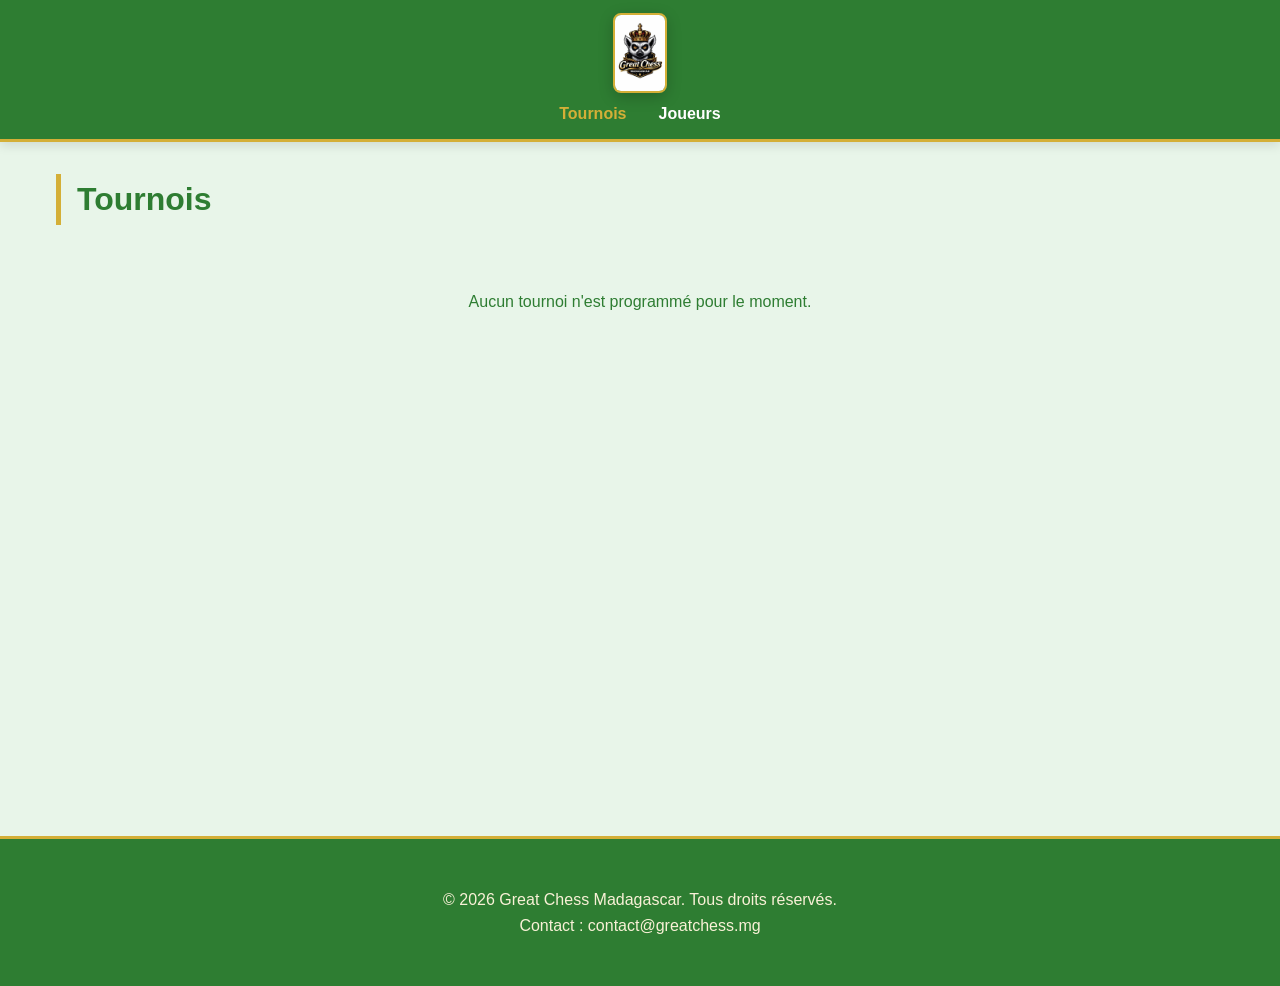
<file: index.html>
<!DOCTYPE html>
<html lang="fr">
<head>
    <meta charset="UTF-8">
    <meta name="viewport" content="width=device-width, initial-scale=1.0">
    <title>Great Chess Madagascar - Tournois</title>
    <link rel="icon" type="image/jpeg" href="logo.jpeg">
    <link rel="stylesheet" href="style.css">
</head>
<body>

    <nav>
        <div class="logo-container">
            <img src="logo.jpeg" alt="Great Chess Madagascar Logo">
        </div>
        <ul class="nav-links">
            <li><a href="index.html" class="active">Tournois</a></li>
            <li><a href="liste.html">Joueurs</a></li>
        </ul>
    </nav>

    <main>
        <section id="tournois">
            <h3>Tournois</h3>
            <div id="tournament-container" class="tournament-grid">
                <!-- Les tournois seront ajoutés ici dynamiquement -->
                <p id="no-tournaments" style="text-align: center; grid-column: 1/-1; padding: 2rem;">Aucun tournoi n'est programmé pour le moment.</p>
            </div>
        </section>
    </main>

    <script>
        async function loadTournaments() {
            const container = document.getElementById('tournament-container');
            const emptyMsg = document.getElementById('no-tournaments');
            
            try {
                const response = await fetch('data2.json');
                const tournaments = await response.json();

                if (tournaments && tournaments.length > 0) {
                    emptyMsg.style.display = 'none';
                    container.innerHTML = '';
                    
                    tournaments.forEach(t => {
                        const card = document.createElement('article');
                        card.className = 'card';
                        card.innerHTML = `
                            <div class="card-header">${t.name}</div>
                            <div class="card-body">
                                <p><strong>Date :</strong> ${new Date(t.date).toLocaleDateString('fr-FR')}</p>
                                <p><strong>Type :</strong> ${t.type}</p>
                                <p><strong>Cadence :</strong> ${t.cadence}</p>
                                <div style="display: flex; gap: 0.5rem; margin-top: 1rem;">
                                    <a href="${t.link}" class="btn" target="_blank" style="flex: 1; text-align: center;">S'inscrire</a>
                                    <a href="details.html?id=${t.id}" class="btn" style="flex: 1; text-align: center; background-color: var(--gold); color: var(--dark-green);">Plus</a>
                                </div>
                            </div>
                        `;
                        container.appendChild(card);
                    });
                }
            } catch (error) {
                console.error("Erreur lors du chargement des tournois:", error);
                emptyMsg.innerText = "Erreur de chargement des données.";
            }
        }

        window.onload = loadTournaments;
    </script>

    <footer>
        <p>&copy; 2026 Great Chess Madagascar. Tous droits réservés.</p>
        <p>Contact : contact@greatchess.mg</p>
    </footer>

</body>
</html>
</file>
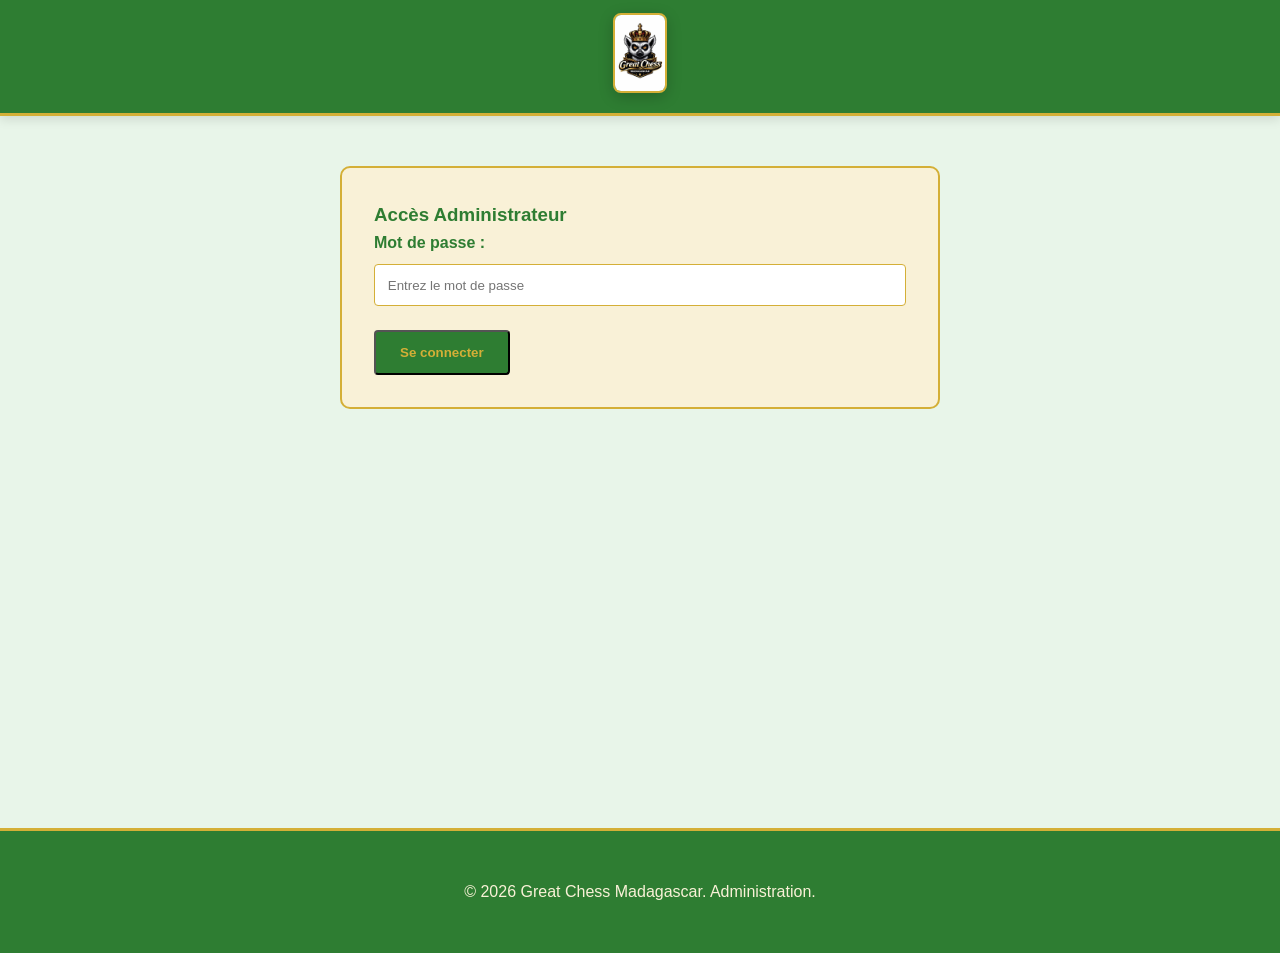
<file: admin.html>
<!DOCTYPE html>
<html lang="fr">
<head>
    <meta charset="UTF-8">
    <meta name="viewport" content="width=device-width, initial-scale=1.0">
    <title>Administration - Great Chess Madagascar</title>
    <link rel="icon" type="image/jpeg" href="logo.jpeg">
    <link rel="stylesheet" href="style.css">
    <style>
        .admin-auth, .admin-content {
            max-width: 600px;
            margin: 50px auto;
            background: var(--gold-light);
            padding: 2rem;
            border-radius: 10px;
            border: 2px solid var(--gold);
            color: var(--dark-green);
        }

        .admin-content { max-width: 900px; display: none; }

        .form-group { margin-bottom: 1.5rem; }
        label { display: block; font-weight: bold; margin-bottom: 0.5rem; }
        input, select { 
            width: 100%; 
            padding: 0.8rem; 
            border: 1px solid var(--gold); 
            border-radius: 4px;
            background: var(--white);
            color: var(--dark-green);
        }

        .section-placeholder {
            padding: 2rem;
            border: 2px dashed var(--gold);
            text-align: center;
            margin-top: 1rem;
            background: rgba(212, 175, 55, 0.1);
        }
        
        .success-msg {
            color: #2e7d32;
            background: #c8e6c9;
            padding: 1rem;
            border-radius: 4px;
            margin-bottom: 1rem;
            display: none;
        }
    </style>
</head>
<body>

    <nav>
        <div class="logo-container">
            <a href="index.html"><img src="logo.jpeg" alt="Great Chess Madagascar Logo"></a>
        </div>
    </nav>

    <main>
        <!-- Authentication Section -->
        <div id="auth-section" class="admin-auth">
            <h3>Accès Administrateur</h3>
            <div class="form-group">
                <label for="admin-password">Mot de passe :</label>
                <input type="password" id="admin-password" placeholder="Entrez le mot de passe">
            </div>
            <button onclick="checkPassword()" class="btn">Se connecter</button>
            <p id="error-msg" style="color: red; margin-top: 1rem; display: none;">Mot de passe incorrect.</p>
        </div>

        <!-- Admin Dashboard -->
        <div id="admin-dashboard" class="admin-content">
            <div style="background: #fff3cd; color: #856404; padding: 1rem; border-radius: 4px; border: 1px solid #ffeeba; margin-bottom: 2rem;">
                <strong>Note importante :</strong> Comme le site est statique, vos modifications sont temporaires. Après chaque ajout ou suppression, cliquez sur les boutons <strong>"Enregistrer"</strong> ci-dessous pour télécharger les fichiers JSON mis à jour, puis remplacez-les sur votre hébergeur.
                <div style="margin-top: 1rem; display: flex; gap: 1rem;">
                    <button onclick="downloadJSON('data1.json', players)" class="btn" style="background: #856404; color: white;">Enregistrer data1.json (Joueurs)</button>
                    <button onclick="downloadJSON('data2.json', tournaments)" class="btn" style="background: #856404; color: white;">Enregistrer data2.json (Tournois)</button>
                </div>
            </div>

            <h2>Tableau de Bord Admin</h2>
            <div id="success-banner" class="success-msg">Tournoi créé avec succès !</div>

            <section>
                <h3>Création de tournois</h3>
                <form id="tournament-form">
                    <div class="form-group">
                        <label>Nom du tournoi</label>
                        <input type="text" id="t-name" required>
                    </div>
                    <div class="form-group">
                        <label>Date</label>
                        <input type="date" id="t-date" required>
                    </div>
                    <div class="form-group">
                        <label>Type</label>
                        <select id="t-type">
                            <option value="Physique">Physique</option>
                            <option value="En ligne">En ligne</option>
                        </select>
                    </div>
                    <div class="form-group">
                        <label>Cadence</label>
                        <select id="t-cadence">
                            <option value="3+2">3+2 (Blitz)</option>
                            <option value="5+3">5+3 (Blitz)</option>
                            <option value="10+5">10+5 (Rapide)</option>
                            <option value="15+10">15+10 (Rapide)</option>
                            <option value="30+15">30+15 (Classique)</option>
                        </select>
                    </div>
                    <div class="form-group">
                        <label>Nombre de rounds</label>
                        <input type="number" id="t-rounds" value="5" min="1" required>
                    </div>
                    <div class="form-group">
                        <label>Lien d'inscription (URL)</label>
                        <input type="url" id="t-link" placeholder="https://..." required>
                    </div>
                    <button type="submit" class="btn">Créer le tournoi</button>
                </form>
            </section>

            <section>
                <h3>Gestion des tournois</h3>
                <div id="admin-tournament-list" class="tournament-grid" style="margin-top: 1rem;">
                    <!-- Les tournois seront listés ici -->
                </div>
            </section>

            <section>
                <h3>Modifier la liste de joueurs</h3>
                <div class="form-group">
                    <input type="text" id="player-search" placeholder="Rechercher un joueur (Nom, Prénom, Pseudo...)" oninput="filterPlayers()">
                </div>
                
                <form id="player-management-form" class="form-inline" style="display: grid; grid-template-columns: repeat(auto-fit, minmax(150px, 1fr)); gap: 1rem; align-items: end; margin-bottom: 2rem; background: rgba(212, 175, 55, 0.05); padding: 1.5rem; border-radius: 8px; border: 1px solid var(--gold);">
                    <div>
                        <label>Nom</label>
                        <input type="text" id="p-last-name" required>
                    </div>
                    <div>
                        <label>Prénom</label>
                        <input type="text" id="p-first-name" required>
                    </div>
                    <div>
                        <label>Pseudo Chess.com</label>
                        <input type="text" id="p-pseudo" required>
                    </div>
                    <div>
                        <label>ELO</label>
                        <input type="number" id="p-elo-global" value="1200" required>
                    </div>
                    <button type="submit" class="btn">Ajouter le joueur</button>
                </form>

                <div style="margin-bottom: 1rem; display: flex; gap: 1rem;">
                    <button onclick="exportToCSV()" class="btn" style="background-color: #1565c0; color: white;">Exporter en CSV</button>
                    <label for="csv-import" class="btn" style="background-color: #2e7d32; color: white; cursor: pointer;">Importer un CSV</label>
                    <input type="file" id="csv-import" accept=".csv" style="display: none;" onchange="importFromCSV(this)">
                </div>

                <div style="overflow-x: auto;">
                    <table style="width: 100%; border-collapse: collapse; background: var(--white);">
                        <thead>
                            <tr style="background: var(--dark-green); color: var(--gold);">
                                <th style="padding: 0.8rem; border: 1px solid var(--gold); text-align: left;">ID</th>
                                <th style="padding: 0.8rem; border: 1px solid var(--gold); text-align: left;">Nom</th>
                                <th style="padding: 0.8rem; border: 1px solid var(--gold); text-align: left;">Prénom</th>
                                <th style="padding: 0.8rem; border: 1px solid var(--gold); text-align: left;">Pseudo</th>
                                <th style="padding: 0.8rem; border: 1px solid var(--gold); text-align: left;">ELO</th>
                                <th style="padding: 0.8rem; border: 1px solid var(--gold); text-align: left;">Actions</th>
                            </tr>
                        </thead>
                        <tbody id="admin-player-list">
                            <!-- Les joueurs seront listés ici -->
                        </tbody>
                    </table>
                </div>
            </section>
        </div>
    </main>

    <script>
        let players = [];
        let tournaments = [];

        async function initData() {
            try {
                const resPlayers = await fetch('data1.json');
                players = await resPlayers.json();
                const resTourneys = await fetch('data2.json');
                tournaments = await resTourneys.json();
            } catch (error) {
                console.error("Erreur lors de l'initialisation des données:", error);
            }
        }

        function downloadJSON(filename, data) {
            const blob = new Blob([JSON.stringify(data, null, 4)], { type: 'application/json' });
            const link = document.createElement('a');
            link.href = URL.createObjectURL(blob);
            link.download = filename;
            link.click();
        }

        function checkPassword() {
            const pass = document.getElementById('admin-password').value;
            if (pass === 'Chess Forever') {
                document.getElementById('auth-section').style.display = 'none';
                document.getElementById('admin-dashboard').style.display = 'block';
                renderAdminTournaments();
                renderPlayers();
            } else {
                document.getElementById('error-msg').style.display = 'block';
            }
        }

        // --- Player Management Logic ---

        function generatePlayerId() {
            return Math.floor(1000000 + Math.random() * 9000000);
        }

        function renderPlayers(filter = '') {
            const container = document.getElementById('admin-player-list');
            container.innerHTML = '';
            
            const filteredPlayers = players.filter(p => 
                p.lastName.toLowerCase().includes(filter.toLowerCase()) ||
                p.firstName.toLowerCase().includes(filter.toLowerCase()) ||
                p.pseudo.toLowerCase().includes(filter.toLowerCase()) ||
                p.id.toString().includes(filter)
            );

            filteredPlayers.forEach(p => {
                const tr = document.createElement('tr');
                tr.innerHTML = `
                    <td style="padding: 0.8rem; border: 1px solid var(--gold);">${p.id}</td>
                    <td style="padding: 0.8rem; border: 1px solid var(--gold);">${p.lastName}</td>
                    <td style="padding: 0.8rem; border: 1px solid var(--gold);">${p.firstName}</td>
                    <td style="padding: 0.8rem; border: 1px solid var(--gold);">${p.pseudo}</td>
                    <td style="padding: 0.8rem; border: 1px solid var(--gold);">${p.elo}</td>
                    <td style="padding: 0.8rem; border: 1px solid var(--gold);">
                        <button onclick="deletePlayer(${p.id})" class="btn" style="background-color: #c62828; color: white; padding: 0.4rem 0.8rem; font-size: 0.8rem;">Supprimer</button>
                    </td>
                `;
                container.appendChild(tr);
            });
        }

        function filterPlayers() {
            const query = document.getElementById('player-search').value;
            renderPlayers(query);
        }

        function deletePlayer(id) {
            if (confirm('Voulez-vous vraiment supprimer ce joueur ?')) {
                players = players.filter(p => p.id !== id);
                renderPlayers(document.getElementById('player-search').value);
            }
        }

        document.getElementById('player-management-form').addEventListener('submit', function(e) {
            e.preventDefault();
            
            const player = {
                id: generatePlayerId(),
                lastName: document.getElementById('p-last-name').value,
                firstName: document.getElementById('p-first-name').value,
                pseudo: document.getElementById('p-pseudo').value,
                elo: parseInt(document.getElementById('p-elo-global').value)
            };

            players.push(player);
            this.reset();
            renderPlayers(document.getElementById('player-search').value);
        });

        function exportToCSV() {
            if (players.length === 0) {
                alert('Aucun joueur à exporter.');
                return;
            }

            let csvContent = "ID,Nom,Prénom,Pseudo,ELO\n";
            players.forEach(p => {
                csvContent += `${p.id},"${p.lastName}","${p.firstName}","${p.pseudo}",${p.elo}\n`;
            });

            const blob = new Blob([csvContent], { type: 'text/csv;charset=utf-8;' });
            const link = document.createElement("a");
            const url = URL.createObjectURL(blob);
            link.setAttribute("href", url);
            link.setAttribute("download", "liste_joueurs_gcm.csv");
            link.style.visibility = 'hidden';
            document.body.appendChild(link);
            link.click();
            document.body.removeChild(link);
        }

        function importFromCSV(input) {
            const file = input.files[0];
            if (!file) return;

            const reader = new FileReader();
            reader.onload = function(e) {
                const text = e.target.result;
                const lines = text.split('\n');
                const newPlayers = [];
                
                for (let i = 1; i < lines.length; i++) {
                    if (lines[i].trim() === '') continue;
                    
                    const cols = lines[i].split(',');
                    if (cols.length >= 5) {
                        newPlayers.push({
                            id: parseInt(cols[0]),
                            lastName: cols[1].replace(/"/g, ''),
                            firstName: cols[2].replace(/"/g, ''),
                            pseudo: cols[3].replace(/"/g, ''),
                            elo: parseInt(cols[4])
                        });
                    }
                }

                if (newPlayers.length > 0) {
                    if (confirm(`Importer ${newPlayers.length} joueurs ? Cela écrasera la liste actuelle (en mémoire).`)) {
                        players = newPlayers;
                        renderPlayers();
                    }
                } else {
                    alert('Format CSV invalide ou fichier vide.');
                }
                input.value = '';
            };
            reader.readAsText(file);
        }

        function renderAdminTournaments() {
            const container = document.getElementById('admin-tournament-list');
            
            if (tournaments.length === 0) {
                container.innerHTML = '<p style="grid-column: 1/-1; text-align: center;">Aucun tournoi à gérer.</p>';
                return;
            }

            container.innerHTML = '';
            tournaments.forEach(t => {
                const card = document.createElement('article');
                card.className = 'card';
                card.innerHTML = `
                    <div class="card-header">${t.name}</div>
                    <div class="card-body">
                        <p><strong>Date :</strong> ${t.date}</p>
                        <div style="display: flex; gap: 0.5rem;">
                            <a href="moderation.html?id=${t.id}" class="btn" style="flex: 1; text-align: center;">Plus</a>
                            <button onclick="deleteTournament(${t.id})" class="btn" style="background-color: #c62828; color: white; flex: 1;">Supprimer</button>
                        </div>
                    </div>
                `;
                container.appendChild(card);
            });
        }

        function deleteTournament(id) {
            if (confirm('Voulez-vous vraiment supprimer ce tournoi ?')) {
                tournaments = tournaments.filter(t => t.id !== id);
                renderAdminTournaments();
            }
        }

        document.getElementById('tournament-form').addEventListener('submit', function(e) {
            e.preventDefault();
            
            const tournament = {
                name: document.getElementById('t-name').value,
                date: document.getElementById('t-date').value,
                type: document.getElementById('t-type').value,
                cadence: document.getElementById('t-cadence').value,
                rounds: parseInt(document.getElementById('t-rounds').value),
                link: document.getElementById('t-link').value,
                id: Date.now(),
                players: [],
                pairings: [],
                currentRound: 0,
                isPublished: false
            };

            tournaments.push(tournament);
            renderAdminTournaments();
            document.getElementById('success-banner').style.display = 'block';
            this.reset();
            setTimeout(() => {
                document.getElementById('success-banner').style.display = 'none';
            }, 3000);
        });

        initData();
    </script>

    <footer>
        <p>&copy; 2026 Great Chess Madagascar. Administration.</p>
    </footer>

</body>
</html>
</file>
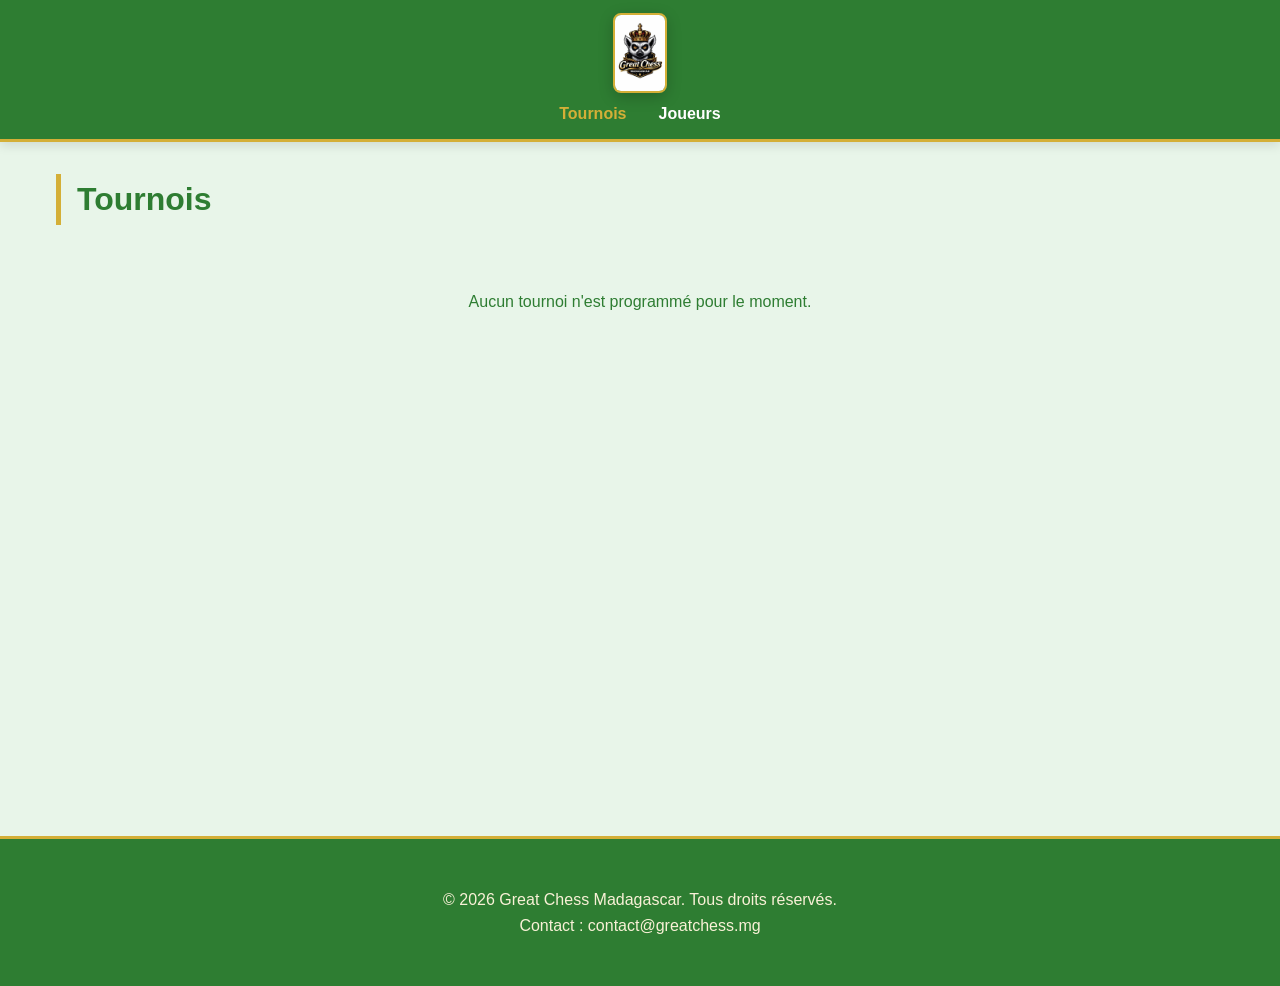
<file: details.html>
<!DOCTYPE html>
<html lang="fr">
<head>
    <meta charset="UTF-8">
    <meta name="viewport" content="width=device-width, initial-scale=1.0">
    <title>Détails Tournoi - Great Chess Madagascar</title>
    <link rel="icon" type="image/jpeg" href="logo.jpeg">
    <link rel="stylesheet" href="style.css">
    <style>
        .details-container { max-width: 1000px; margin: 2rem auto; padding: 2rem; background: var(--gold-light); border-radius: 10px; border: 2px solid var(--gold); color: var(--dark-green); }
        .sub-nav { display: flex; gap: 1rem; margin-bottom: 2rem; border-bottom: 2px solid var(--gold); padding-bottom: 1rem; flex-wrap: wrap; }
        .nav-item { padding: 0.5rem 1rem; cursor: pointer; border-radius: 4px; border: 1px solid var(--gold); background: var(--white); font-weight: bold; }
        .nav-item.active { background: var(--dark-green); color: var(--gold); }
        table { width: 100%; border-collapse: collapse; margin-top: 1rem; background: var(--white); }
        th, td { border: 1px solid var(--gold); padding: 0.8rem; text-align: left; }
        th { background: var(--dark-green); color: var(--gold); }
        .pairing-card { background: var(--white); padding: 1rem; border: 1px solid var(--gold); border-radius: 8px; margin-bottom: 0.5rem; display: grid; grid-template-columns: 50px 1fr 80px 1fr; align-items: center; }
    </style>
</head>
<body>
    <nav>
        <div class="logo-container">
            <a href="index.html"><img src="logo.jpeg" alt="Logo"></a>
        </div>
        <h2 id="tourney-title" style="color: var(--gold);">Chargement...</h2>
    </nav>

    <main class="details-container">
        <div id="dynamic-nav" class="sub-nav">
            <div class="nav-item active" onclick="showSection('players-sec', this)">Liste des Joueurs</div>
        </div>

        <section id="players-sec" class="content-section">
            <h3>Liste des Participants</h3>
            <table>
                <thead>
                    <tr><th>Rang</th><th>Joueur</th><th>ELO</th><th>Points</th></tr>
                </thead>
                <tbody id="public-player-list"></tbody>
            </table>
        </section>

        <section id="pairings-sec" class="content-section" style="display: none;">
            <h3 id="pairings-title">Appariements</h3>
            <div id="public-pairings-list"></div>
        </section>

        <section id="results-sec" class="content-section" style="display: none;">
            <h3 id="results-title">Classement après Round</h3>
            <table>
                <thead>
                    <tr><th>Rang</th><th>Joueur</th><th>ELO</th><th>Points</th></tr>
                </thead>
                <tbody id="public-results-list"></tbody>
            </table>
        </section>
    </main>

    <script>
        const urlParams = new URLSearchParams(window.location.search);
        const tourneyId = parseInt(urlParams.get('id'));
        let tournament = null;

        function showSection(id, el) {
            document.querySelectorAll('.content-section').forEach(s => s.style.display = 'none');
            document.querySelectorAll('.nav-item').forEach(n => n.classList.remove('active'));
            document.getElementById(id).style.display = 'block';
            el.classList.add('active');
        }

        async function loadTournament() {
            try {
                const response = await fetch('data2.json');
                const tournaments = await response.json();
                tournament = tournaments.find(t => t.id === tourneyId);
                
                if (!tournament) { 
                    window.location.href = 'index.html'; 
                    return; 
                }
                
                document.getElementById('tourney-title').innerText = tournament.name;
                renderNav();
                renderPlayers();
            } catch (error) {
                console.error("Erreur lors du chargement du tournoi:", error);
            }
        }

        function renderNav() {
            const nav = document.getElementById('dynamic-nav');
            
            if (tournament.pairings) {
                tournament.pairings.forEach(r => {
                    if (r.published) {
                        const item = document.createElement('div');
                        item.className = 'nav-item';
                        item.innerText = `Round ${r.round}/${tournament.rounds}`;
                        item.onclick = () => {
                            showSection('pairings-sec', item);
                            renderPairings(r.round);
                        };
                        nav.appendChild(item);

                        if (r.finished) {
                            const resItem = document.createElement('div');
                            resItem.className = 'nav-item';
                            resItem.innerText = `Résultat Round ${r.round}`;
                            resItem.style.backgroundColor = "rgba(46, 125, 50, 0.1)";
                            resItem.onclick = () => {
                                showSection('results-sec', resItem);
                                renderResults(r.round);
                            };
                            nav.appendChild(resItem);
                        }
                    }
                });
            }
        }

        function renderPlayers() {
            const list = document.getElementById('public-player-list');
            list.innerHTML = '';
            if (tournament.players) {
                [...tournament.players].sort((a,b) => b.points - a.points || b.elo - a.elo).forEach((p, index) => {
                    list.innerHTML += `<tr><td>${index + 1}</td><td>${p.firstName} ${p.lastName}</td><td>${p.elo}</td><td>${p.points}</td></tr>`;
                });
            }
        }

        function renderPairings(roundNum) {
            const round = tournament.pairings.find(r => r.round === roundNum);
            document.getElementById('pairings-title').innerText = `Appariements Round ${roundNum}`;
            const container = document.getElementById('public-pairings-list');
            container.innerHTML = '';

            round.matches.forEach(m => {
                const card = document.createElement('div');
                card.className = 'pairing-card';
                card.innerHTML = `
                    <div style="font-weight: bold;">T.${m.table}</div>
                    <div style="text-align: right;">${m.white.firstName} ${m.white.lastName} (${m.white.elo})</div>
                    <div style="text-align: center; font-weight: bold; background: var(--gold-light); border-radius: 4px; padding: 0.2rem;">${m.result || 'VS'}</div>
                    <div>${m.black.firstName} ${m.black.lastName} (${m.black.elo})</div>
                `;
                container.appendChild(card);
            });
        }

        function renderResults(roundNum) {
            document.getElementById('results-title').innerText = `Classement après le Round ${roundNum}`;
            const list = document.getElementById('public-results-list');
            list.innerHTML = '';
            
            [...tournament.players].sort((a,b) => b.points - a.points || b.elo - a.elo).forEach((p, index) => {
                list.innerHTML += `<tr><td>${index + 1}</td><td>${p.firstName} ${p.lastName}</td><td>${p.elo}</td><td>${p.points}</td></tr>`;
            });
        }

        window.onload = loadTournament;
    </script>

    <footer>
        <p>&copy; 2026 Great Chess Madagascar. Détails du tournoi.</p>
    </footer>
</body>
</html>
</file>
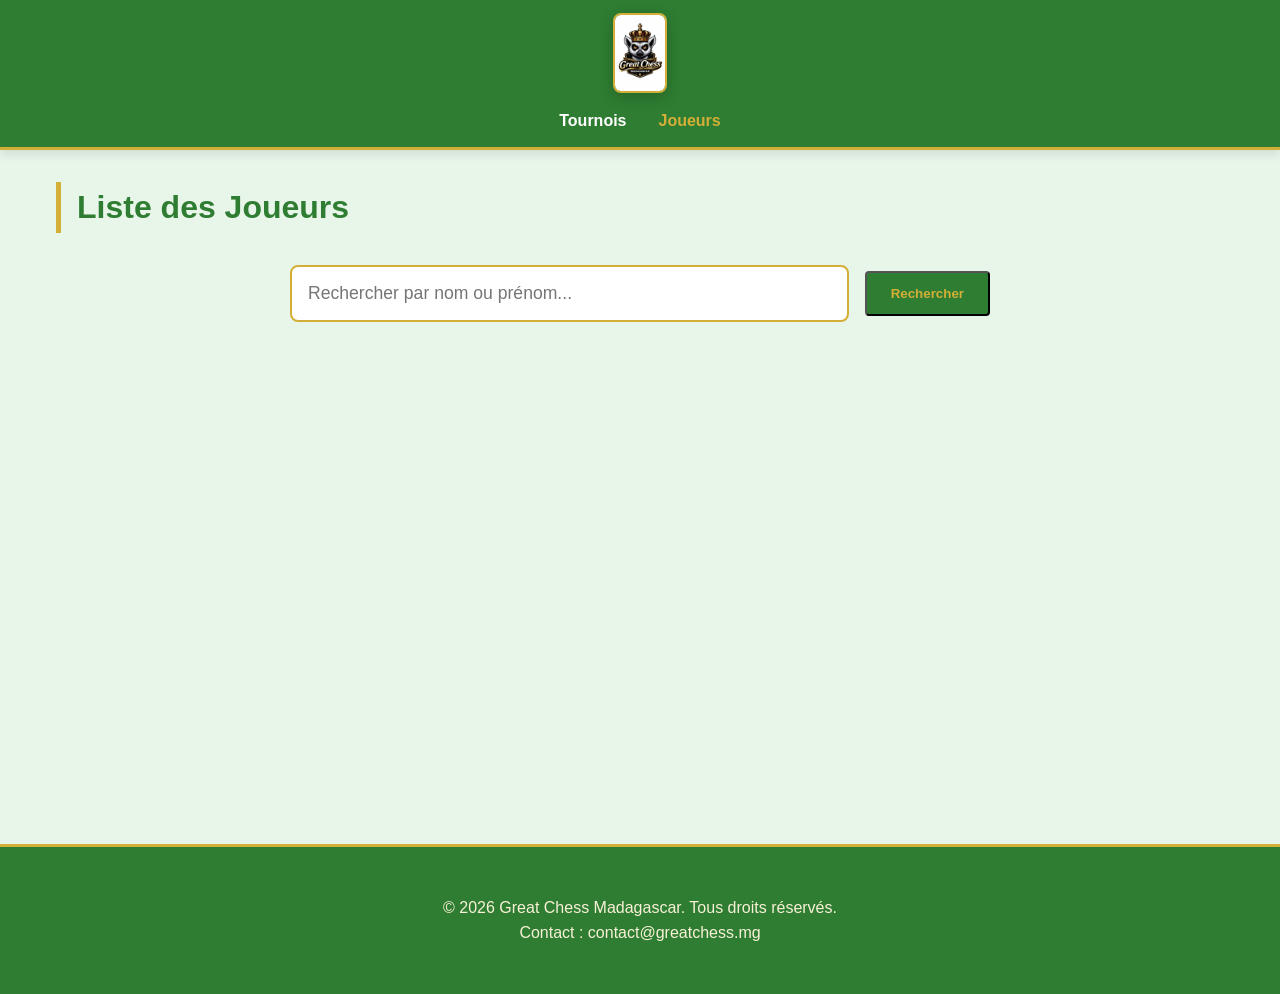
<file: liste.html>
<!DOCTYPE html>
<html lang="fr">
<head>
    <meta charset="UTF-8">
    <meta name="viewport" content="width=device-width, initial-scale=1.0">
    <title>Liste des Joueurs - Great Chess Madagascar</title>
    <link rel="icon" type="image/jpeg" href="logo.jpeg">
    <link rel="stylesheet" href="style.css">
    <style>
        .search-container {
            max-width: 600px;
            margin: 2rem auto;
            text-align: center;
        }
        
        .search-container input {
            width: 100%;
            padding: 1rem;
            border: 2px solid var(--gold);
            border-radius: 8px;
            font-size: 1.1rem;
            background: var(--white);
            color: var(--dark-green);
        }

        .player-info {
            display: flex;
            flex-direction: column;
            gap: 0.5rem;
        }

        .player-info p {
            margin: 0;
            display: flex;
            justify-content: space-between;
            border-bottom: 1px dashed rgba(212, 175, 55, 0.3);
            padding-bottom: 0.3rem;
        }

        .player-info strong {
            color: var(--dark-green);
        }
    </style>
</head>
<body>

    <nav>
        <div class="logo-container">
            <a href="index.html"><img src="logo.jpeg" alt="Great Chess Madagascar Logo"></a>
        </div>
        <ul class="nav-links">
            <li><a href="index.html">Tournois</a></li>
            <li><a href="liste.html" class="active">Joueurs</a></li>
        </ul>
    </nav>

    <main>
        <section id="players">
            <h3>Liste des Joueurs</h3>
            
            <div class="search-container" style="display: flex; gap: 1rem; align-items: center; justify-content: center; max-width: 700px; margin-left: auto; margin-right: auto;">
                <input type="text" id="player-search" placeholder="Rechercher par nom ou prénom..." style="flex: 1; margin: 0;">
                <button onclick="performSearch()" class="btn" style="white-space: nowrap;">Rechercher</button>
            </div>

            <p id="no-players" style="text-align: center; padding: 2rem; display: none; color: #c62828; font-weight: bold;"></p>

            <div id="player-container" class="tournament-grid">
                <!-- Les joueurs seront ajoutés ici dynamiquement -->
            </div>
        </section>
    </main>

    <script>
        let allPlayers = [];

        async function init() {
            try {
                const response = await fetch('data1.json');
                allPlayers = await response.json();
            } catch (error) {
                console.error("Erreur lors du chargement des joueurs:", error);
            }
        }

        function loadPlayers(filter = '') {
            const container = document.getElementById('player-container');
            const emptyMsg = document.getElementById('no-players');
            
            const query = filter.trim().toLowerCase();

            if (!query) {
                container.innerHTML = '';
                emptyMsg.style.display = 'none';
                return;
            }

            const filteredPlayers = allPlayers.filter(p => 
                p.lastName.toLowerCase().includes(query) ||
                p.firstName.toLowerCase().includes(query)
            );

            container.innerHTML = '';

            if (filteredPlayers.length > 0) {
                emptyMsg.style.display = 'none';
                
                filteredPlayers.forEach(p => {
                    const card = document.createElement('article');
                    card.className = 'card';
                    card.innerHTML = `
                        <div class="card-header">${p.firstName} ${p.lastName}</div>
                        <div class="card-body">
                            <div class="player-info">
                                <p><strong>Pseudo Chess.com :</strong> <span>${p.pseudo}</span></p>
                                <p><strong>ELO :</strong> <span>${p.elo}</span></p>
                                <p><strong>Identifiant :</strong> <span>#${p.id}</span></p>
                            </div>
                            <div style="margin-top: 1rem; text-align: center;">
                                <a href="https://www.chess.com/member/${p.pseudo}" target="_blank" class="btn" style="font-size: 0.9rem;">Voir Profil Chess.com</a>
                            </div>
                        </div>
                    `;
                    container.appendChild(card);
                });
            } else {
                emptyMsg.innerText = "Ce joueur n'existe pas dans notre base de données.";
                emptyMsg.style.display = 'block';
            }
        }

        function performSearch() {
            const query = document.getElementById('player-search').value;
            loadPlayers(query);
        }

        document.getElementById('player-search').addEventListener('keypress', function (e) {
            if (e.key === 'Enter') {
                performSearch();
            }
        });

        window.onload = async () => {
            await init();
            loadPlayers();
        };
    </script>

    <footer>
        <p>&copy; 2026 Great Chess Madagascar. Tous droits réservés.</p>
        <p>Contact : contact@greatchess.mg</p>
    </footer>

</body>
</html>
</file>
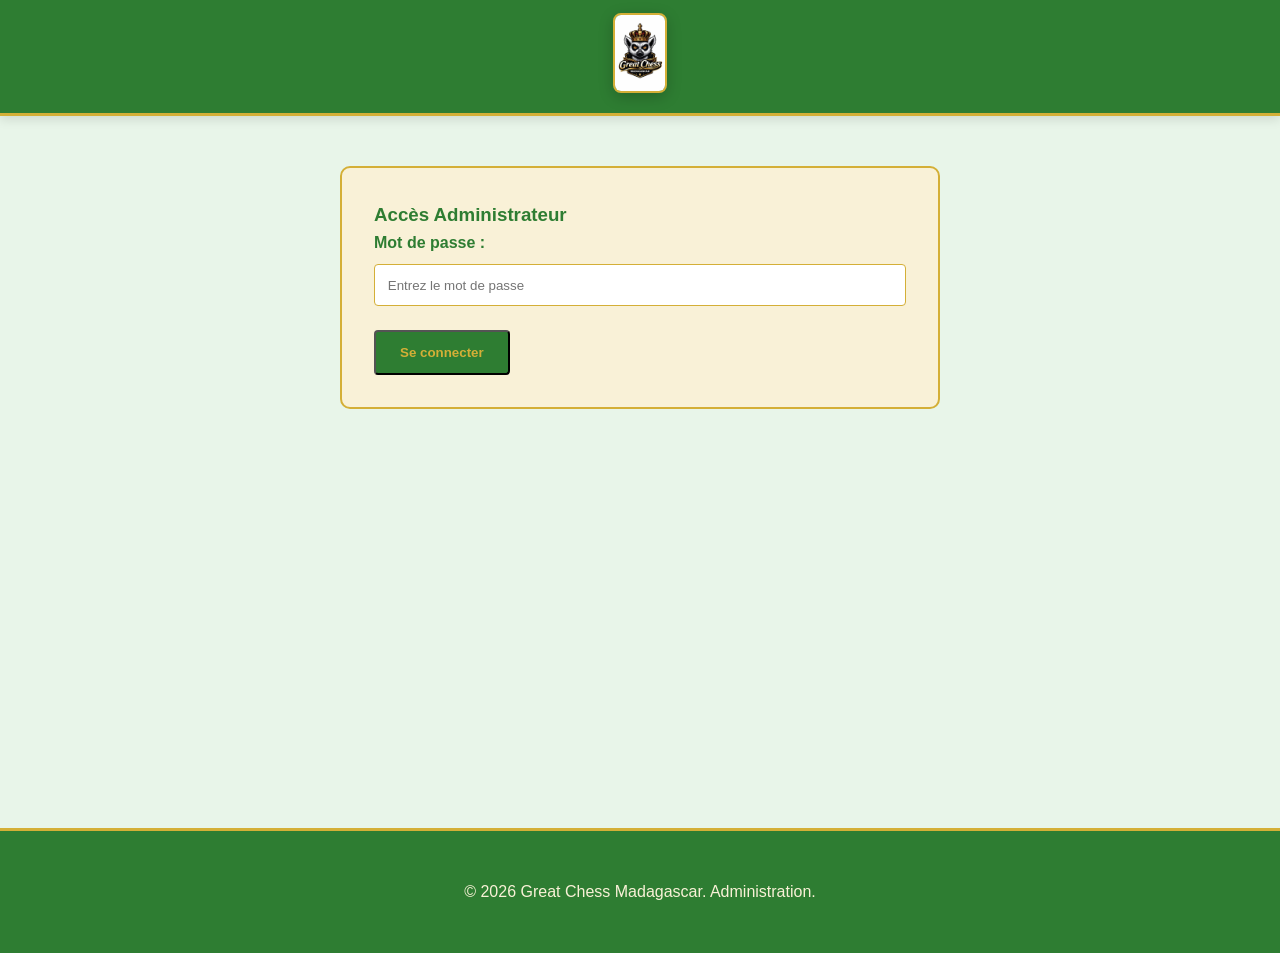
<file: moderation.html>
<!DOCTYPE html>
<html lang="fr">
<head>
    <meta charset="UTF-8">
    <meta name="viewport" content="width=device-width, initial-scale=1.0">
    <title>Modération Tournoi - Great Chess Madagascar</title>
    <link rel="icon" type="image/jpeg" href="logo.jpeg">
    <link rel="stylesheet" href="style.css">
    <style>
        .mod-container { max-width: 1000px; margin: 2rem auto; padding: 2rem; background: var(--gold-light); border-radius: 10px; border: 2px solid var(--gold); color: var(--dark-green); }
        table { width: 100%; border-collapse: collapse; margin-top: 1rem; background: var(--white); }
        th, td { border: 1px solid var(--gold); padding: 0.8rem; text-align: left; }
        th { background: var(--dark-green); color: var(--gold); }
        .form-inline { display: grid; grid-template-columns: repeat(auto-fit, minmax(150px, 1fr)); gap: 1rem; align-items: end; }
        .tab-menu { display: flex; gap: 1rem; margin-bottom: 2rem; border-bottom: 2px solid var(--gold); padding-bottom: 1rem; }
        .tab-btn { padding: 0.5rem 1rem; cursor: pointer; border-radius: 4px; border: 1px solid var(--gold); background: var(--white); font-weight: bold; }
        .tab-btn.active { background: var(--dark-green); color: var(--gold); }
        .pairing-row { display: grid; grid-template-columns: 50px 1fr 100px 1fr; gap: 1rem; align-items: center; padding: 1rem; border-bottom: 1px solid var(--gold); }
        .result-select { padding: 0.5rem; border: 1px solid var(--gold); border-radius: 4px; width: 100%; }
    </style>
</head>
<body>
    <nav>
        <div class="logo-container">
            <a href="admin.html"><img src="logo.jpeg" alt="Logo"></a>
        </div>
        <h2 id="tourney-title" style="color: var(--gold);">Chargement...</h2>
    </nav>

    <main class="mod-container">
        <div style="background: #fff3cd; color: #856404; padding: 1rem; border-radius: 4px; border: 1px solid #ffeeba; margin-bottom: 2rem;">
            <strong>Action requise :</strong> Après avoir enregistré des résultats ou généré des appariements, cliquez sur <strong>"Enregistrer data2.json"</strong> pour télécharger le fichier à uploader.
            <button onclick="downloadTournaments()" class="btn" style="background: #856404; color: white; margin-top: 0.5rem; display: block;">Enregistrer data2.json (Tous les tournois)</button>
        </div>

        <div class="tab-menu">
            <div class="tab-btn active" onclick="showTab('players-tab')">Joueurs</div>
            <div class="tab-btn" onclick="showTab('pairings-tab')">Appariements & Résultats</div>
        </div>

        <!-- Players Section -->
        <div id="players-tab" class="tab-content">
            <h3>Inscrire un joueur</h3>
            <form id="player-form" class="form-inline">
                <div>
                    <label>Identifiant (7 chiffres)</label>
                    <input type="number" id="p-id" required placeholder="Ex: 1234567">
                </div>
                <button type="submit" class="btn">Inscrire</button>
            </form>
            <p id="player-msg" style="margin-top: 1rem;"></p>
            <table id="player-table">
                <thead><tr><th>Nom</th><th>Prénom</th><th>Pseudo</th><th>ELO</th><th>ID</th></tr></thead>
                <tbody id="player-list"></tbody>
            </table>
        </div>

        <!-- Pairings Section -->
        <div id="pairings-tab" class="tab-content" style="display: none;">
            <div style="display: flex; justify-content: space-between; align-items: center;">
                <h3 id="current-round-title">Round 1</h3>
                <div id="round-controls">
                    <button onclick="generatePairings()" class="btn" id="gen-pairings-btn">Générer Appariements</button>
                    <button onclick="publishPairings()" class="btn" id="publish-btn" style="display: none; background-color: var(--gold); color: var(--dark-green);">Publier</button>
                    <button onclick="finishRound()" class="btn" id="finish-btn" style="display: none; background-color: #1b5e20; color: white;">Terminer le Round</button>
                </div>
            </div>
            
            <div id="pairings-list" style="margin-top: 2rem;">
                <!-- Appariements ici -->
            </div>
        </div>
    </main>

    <script>
        const urlParams = new URLSearchParams(window.location.search);
        const tourneyId = parseInt(urlParams.get('id'));
        let tournament = null;
        let allTournaments = [];

        function showTab(tabId) {
            document.querySelectorAll('.tab-content').forEach(t => t.style.display = 'none');
            document.querySelectorAll('.tab-btn').forEach(b => b.classList.remove('active'));
            document.getElementById(tabId).style.display = 'block';
            event.target.classList.add('active');
        }

        async function loadTournament() {
            try {
                const response = await fetch('data2.json');
                allTournaments = await response.json();
                tournament = allTournaments.find(t => t.id === tourneyId);
                
                if (!tournament) { window.location.href = 'admin.html'; return; }
                
                document.getElementById('tourney-title').innerText = tournament.name;
                if (!tournament.players) tournament.players = [];
                if (!tournament.pairings) tournament.pairings = [];
                if (tournament.currentRound === undefined) tournament.currentRound = 0;
                
                renderPlayers();
                renderPairings();
                updateControls();
            } catch (error) {
                console.error("Erreur chargement tournoi:", error);
            }
        }

        function downloadTournaments() {
            const index = allTournaments.findIndex(t => t.id === tourneyId);
            allTournaments[index] = tournament;
            
            const blob = new Blob([JSON.stringify(allTournaments, null, 4)], { type: 'application/json' });
            const link = document.createElement('a');
            link.href = URL.createObjectURL(blob);
            link.download = 'data2.json';
            link.click();
        }

        // Player Management
        document.getElementById('player-form').onsubmit = async function(e) {
            e.preventDefault();
            const pId = parseInt(document.getElementById('p-id').value);
            
            try {
                const response = await fetch('data1.json');
                const globalPlayers = await response.json();
                const player = globalPlayers.find(p => p.id === pId);
                const msg = document.getElementById('player-msg');

                if (!player) {
                    msg.innerText = "Joueur non trouvé.";
                    msg.style.color = "red";
                    return;
                }

                if (tournament.players.some(p => p.id === pId)) {
                    msg.innerText = "Joueur déjà inscrit.";
                    msg.style.color = "red";
                    return;
                }

                tournament.players.push({
                    ...player,
                    points: 0,
                    buchholz: 0,
                    opponents: [],
                    colors: []
                });
                
                renderPlayers();
                msg.innerText = `${player.firstName} ${player.lastName} inscrit !`;
                msg.style.color = "green";
                this.reset();
            } catch (error) {
                console.error("Erreur inscription joueur:", error);
            }
        };

        function renderPlayers() {
            const list = document.getElementById('player-list');
            list.innerHTML = '';
            tournament.players.sort((a,b) => b.elo - a.elo).forEach(p => {
                list.innerHTML += `<tr><td>${p.lastName}</td><td>${p.firstName}</td><td>${p.pseudo}</td><td>${p.elo}</td><td>${p.id}</td></tr>`;
            });
        }

        // --- Swiss System Pairing Logic ---
        function generatePairings() {
            if (tournament.players.length < 2) {
                alert("Pas assez de joueurs.");
                return;
            }

            tournament.currentRound++;
            const roundPairings = [];
            
            const sortedPlayers = [...tournament.players].sort((a, b) => {
                if (b.points !== a.points) return b.points - a.points;
                return b.elo - a.elo;
            });

            const pairedIds = new Set();

            for (let i = 0; i < sortedPlayers.length; i++) {
                const p1 = sortedPlayers[i];
                if (pairedIds.has(p1.id)) continue;

                let found = false;
                for (let j = i + 1; j < sortedPlayers.length; j++) {
                    const p2 = sortedPlayers[j];
                    if (pairedIds.has(p2.id)) continue;

                    if (!p1.opponents.includes(p2.id)) {
                        roundPairings.push({
                            table: roundPairings.length + 1,
                            white: p1,
                            black: p2,
                            result: null
                        });
                        pairedIds.add(p1.id);
                        pairedIds.add(p2.id);
                        found = true;
                        break;
                    }
                }

                if (!found) {
                    roundPairings.push({
                        table: roundPairings.length + 1,
                        white: p1,
                        black: { id: null, firstName: "BYE", lastName: "", elo: 0 },
                        result: '1-0'
                    });
                    pairedIds.add(p1.id);
                }
            }

            tournament.pairings.push({
                round: tournament.currentRound,
                matches: roundPairings,
                published: false,
                finished: false
            });

            renderPairings();
            updateControls();
        }

        function renderPairings() {
            const container = document.getElementById('pairings-list');
            const round = tournament.pairings.find(r => r.round === tournament.currentRound);
            
            if (!round) {
                container.innerHTML = '<p>Aucun appariement généré pour ce round.</p>';
                document.getElementById('current-round-title').innerText = `Round ${tournament.currentRound + 1} (À générer)`;
                return;
            }

            document.getElementById('current-round-title').innerText = `Round ${round.round}`;
            container.innerHTML = '';

            round.matches.forEach(m => {
                const div = document.createElement('div');
                div.className = 'pairing-row';
                div.innerHTML = `
                    <div style="font-weight: bold;">T.${m.table}</div>
                    <div style="text-align: right;">${m.white.lastName} (${m.white.elo}) [${m.white.points}]</div>
                    <div>
                        <select class="result-select" onchange="setResult(${m.table}, this.value)" ${round.finished ? 'disabled' : ''}>
                            <option value="">VS</option>
                            <option value="1-0" ${m.result === '1-0' ? 'selected' : ''}>1-0</option>
                            <option value="0.5-0.5" ${m.result === '0.5-0.5' ? 'selected' : ''}>0.5-0.5</option>
                            <option value="0-1" ${m.result === '0-1' ? 'selected' : ''}>0-1</option>
                        </select>
                    </div>
                    <div>[${m.black.points}] ${m.black.lastName} (${m.black.elo})</div>
                `;
                container.appendChild(div);
            });
        }

        function setResult(table, val) {
            const round = tournament.pairings.find(r => r.round === tournament.currentRound);
            const match = round.matches.find(m => m.table === table);
            match.result = val;
            updateControls();
        }

        function publishPairings() {
            const round = tournament.pairings.find(r => r.round === tournament.currentRound);
            round.published = true;
            updateControls();
            alert("Appariements publiés ! N'oubliez pas d'enregistrer le JSON.");
        }

        function finishRound() {
            const round = tournament.pairings.find(r => r.round === tournament.currentRound);
            round.finished = true;

            round.matches.forEach(m => {
                const w = tournament.players.find(p => p.id === m.white.id);
                const b = tournament.players.find(p => p.id === m.black.id);

                if (m.result === '1-0') {
                    if (w) w.points += 1;
                } else if (m.result === '0-1') {
                    if (b) b.points += 1;
                } else if (m.result === '0.5-0.5') {
                    if (w) w.points += 0.5;
                    if (b) b.points += 0.5;
                }

                if (w && b) {
                    w.opponents.push(b.id);
                    b.opponents.push(w.id);
                }
            });

            renderPairings();
            updateControls();
            alert(`Round ${tournament.currentRound} terminé ! Pensez à enregistrer.`);
        }

        function updateControls() {
            const round = tournament.pairings.find(r => r.round === tournament.currentRound);
            const genBtn = document.getElementById('gen-pairings-btn');
            const pubBtn = document.getElementById('publish-btn');
            const finBtn = document.getElementById('finish-btn');

            if (!round) {
                genBtn.style.display = 'block';
                pubBtn.style.display = 'none';
                finBtn.style.display = 'none';
                return;
            }

            genBtn.style.display = round.finished && tournament.currentRound < tournament.rounds ? 'block' : 'none';
            pubBtn.style.display = !round.published ? 'block' : 'none';
            
            const allSet = round.matches.every(m => m.result !== null);
            finBtn.style.display = allSet && !round.finished ? 'block' : 'none';
        }

        loadTournament();
    </script>
</body>
</html>
</file>
<file: style.css>
:root {
    --primary-green: #e8f5e9; /* Light green background */
    --dark-green: #2e7d32; /* Darker green for text/borders */
    --gold: #d4af37; /* Gold for highlights */
    --gold-light: #f9f1d7; /* Light gold for card backgrounds */
    --white: #ffffff;
    --shadow: rgba(0, 0, 0, 0.1);
}

* {
    margin: 0;
    padding: 0;
    box-sizing: border-box;
    font-family: 'Segoe UI', Tahoma, Geneva, Verdana, sans-serif;
}

body {
    background-color: var(--primary-green);
    color: var(--dark-green);
    line-height: 1.6;
}

/* Navbar */
nav {
    background-color: var(--dark-green);
    display: flex;
    flex-direction: column; /* Stack logo and links */
    align-items: center;
    padding: 0.8rem 5%; /* Reduced padding */
    position: sticky;
    top: 0;
    z-index: 1000;
    border-bottom: 3px solid var(--gold);
    box-shadow: 0 4px 10px var(--shadow);
    gap: 0.5rem; /* Reduced gap */
}

.logo-container {
    display: flex;
    justify-content: center;
    align-items: center;
}

.logo-container img {
    height: 80px; /* Reduced from 150px */
    border-radius: 8px;
    border: 2px solid var(--gold);
    box-shadow: 0 4px 15px rgba(0,0,0,0.2);
}

.nav-links {
    list-style: none;
    display: flex;
    gap: 2rem;
}

.nav-links a {
    text-decoration: none;
    color: var(--white);
    font-weight: 600;
    transition: color 0.3s;
}

.nav-links a:hover, .nav-links a.active {
    color: var(--gold);
}

/* Main Content */
main {
    max-width: 1200px;
    margin: 2rem auto;
    padding: 0 1rem;
    min-height: 70vh;
}

section {
    margin-bottom: 4rem;
}

section h3 {
    font-size: 2rem;
    color: var(--dark-green);
    margin-bottom: 2rem;
    border-left: 5px solid var(--gold);
    padding-left: 1rem;
}

/* Tournament Cards */
.tournament-grid {
    display: grid;
    grid-template-columns: repeat(auto-fit, minmax(300px, 1fr));
    gap: 2rem;
}

.card {
    background-color: var(--gold-light);
    color: var(--dark-green);
    border-radius: 8px;
    overflow: hidden;
    box-shadow: 0 5px 15px var(--shadow);
    transition: transform 0.3s;
    border: 1px solid var(--gold);
}

.card:hover {
    transform: translateY(-5px);
}

.card-header {
    height: 100px;
    background-color: var(--dark-green);
    display: flex;
    justify-content: center;
    align-items: center;
    color: var(--gold);
    font-size: 1.2rem;
    font-weight: bold;
    text-align: center;
    padding: 1rem;
}

.card-body {
    padding: 1.5rem;
}

.btn {
    display: inline-block;
    padding: 0.8rem 1.5rem;
    background-color: var(--dark-green);
    color: var(--gold);
    text-decoration: none;
    border-radius: 4px;
    font-weight: bold;
    transition: background-color 0.3s, color 0.3s;
}

.btn:hover {
    background-color: var(--gold);
    color: var(--dark-green);
}

.btn:active {
    background-color: #1b5e20; /* Darker green */
    transform: translateY(1px);
}

/* Footer */
footer {
    background-color: var(--dark-green);
    padding: 3rem 5%;
    text-align: center;
    border-top: 3px solid var(--gold);
    color: var(--white);
}

footer p {
    color: var(--gold-light);
}

/* Responsive */
@media (max-width: 768px) {
    .hero h2 {
        font-size: 2rem;
    }
    .nav-links {
        display: none; /* In a real app, implement a burger menu */
    }
}
</file>
